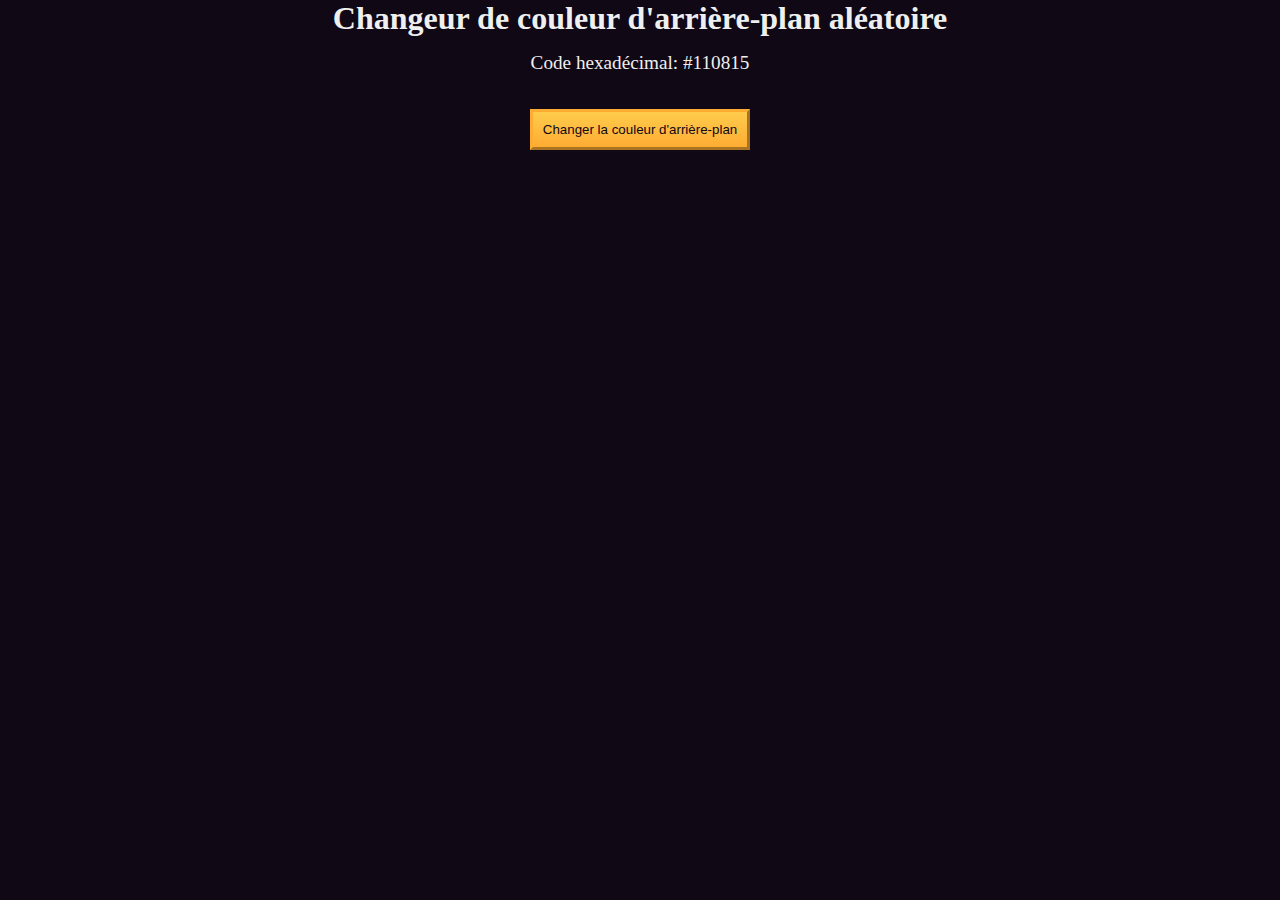
<file: Changeur de couleur/index.html>
<!DOCTYPE html>
<html lang="fr"> <!-- Changement de la langue en français -->
<head>
    <meta charset="UTF-8">
    <meta name="viewport" content="width=device-width, initial-scale=1.0">
    <title>Créer un changeur de couleur d'arrière-plan aléatoire</title>
    <!-- Lien vers la feuille de style CSS -->
    <link rel="stylesheet" href="./style.css"> <!-- Chemin sans espaces -->
</head>
<body>
    <!-- En-tête de la page -->
    <header>
        <h1>Changeur de couleur d'arrière-plan aléatoire</h1>
    </header>

    <!-- Contenu principal de la page -->
    <main>
        <!-- Section pour afficher le code hexadécimal de la couleur -->
        <section class="bg-information-container">
            <p>
                Code hexadécimal: <span id="bg-hex-code">#110815</span> 
            </p>
        </section>

        <!-- Bouton pour changer la couleur d'arrière-plan -->
        <button class="btn" id="btn" aria-label="Changer la couleur d'arrière-plan">Changer la couleur d'arrière-plan</button>
    </main>

    <!-- Lien vers le script JavaScript -->
    <script src="./scripts.js"></script> <!-- Chemin sans espaces -->
</body>
</html>
</file>
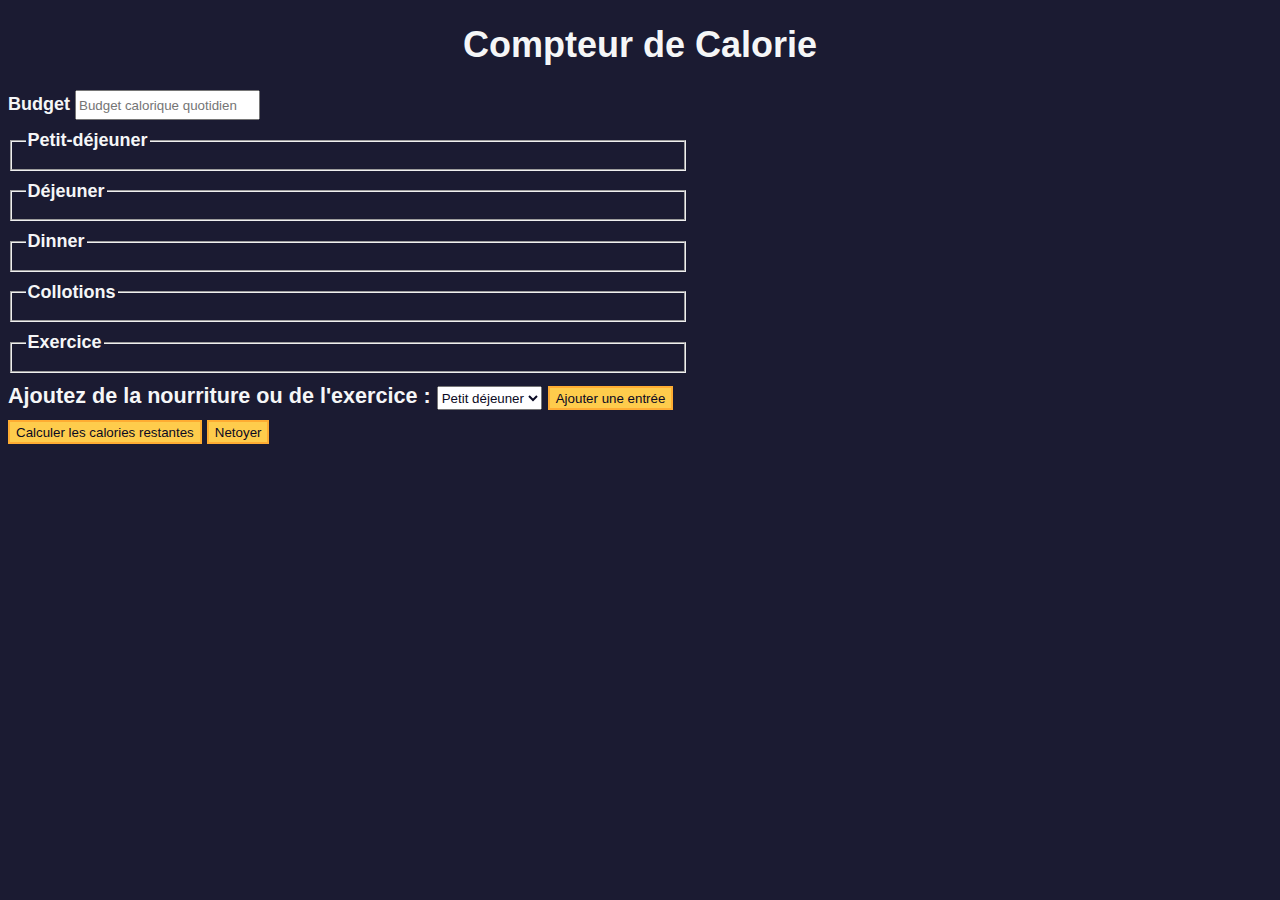
<file: compteur de calorie/index.html>
<!DOCTYPE html>
<html lang="fr">
<head>
    <meta charset="UTF-8">
    <meta name="viewport" content="width=device-width, initial-scale=1.0">
    <title>Compteur de Calorie</title>
    <link rel="stylesheet" href="./style.css">
</head>
<body>
    <main>

        <h1>Compteur de Calorie</h1>

        <div class="container">

            <form action="" id="calorie-counter">

                <label for="budget">Budget </label>
                <input type="number" id="budget" placeholder="Budget calorique quotidien" min="0" required>

                <fieldset id="petit-dejeuner"> 
                    <legend>Petit-déjeuner</legend>
                    <div class="input-container"></div>
                </fieldset>

                <fieldset id="dejeuner"> 
                    <legend>Déjeuner</legend>
                    <div class="input-container"></div>
                </fieldset>

                <fieldset id="dinner"> 
                    <legend>Dinner</legend>
                    <div class="input-container"></div>
                </fieldset>

                <fieldset id="collations"> 
                    <legend>Collotions</legend>
                    <div class="input-container"></div>
                </fieldset>

                <fieldset id="exercice"> 
                    <legend>Exercice</legend>
                    <div class="input-container"></div>
                </fieldset>

                <div class="controles">
                    <span>
                        <label for="entrée-déroulante">Ajoutez de la nourriture ou de l'exercice :</label>

                        <select name="options" id="entrer-deroulante">
                            <option value="petit-dejeuner" selected>Petit déjeuner</option>
                            <option value="dejeuner">Déjeuner</option>
                            <option value="dinner">Dinner</option>
                            <option value="collations">Collations</option>
                            <option value="exercice">Exercice</option>
                        </select>

                        <button id="ajouter-entrer">Ajouter une entrée</button>
                    </span>
                </div>

                <div>
                    <button type="submit">Calculer les calories restantes</button>
                    <button id="netoyer" type="button">Netoyer</button>
                </div>
                <div id="sortie" class="masquer"></div>
            </form>

        </div>

    </main>

    <script src="./main.js"></script>
</body>
</html>
</file>
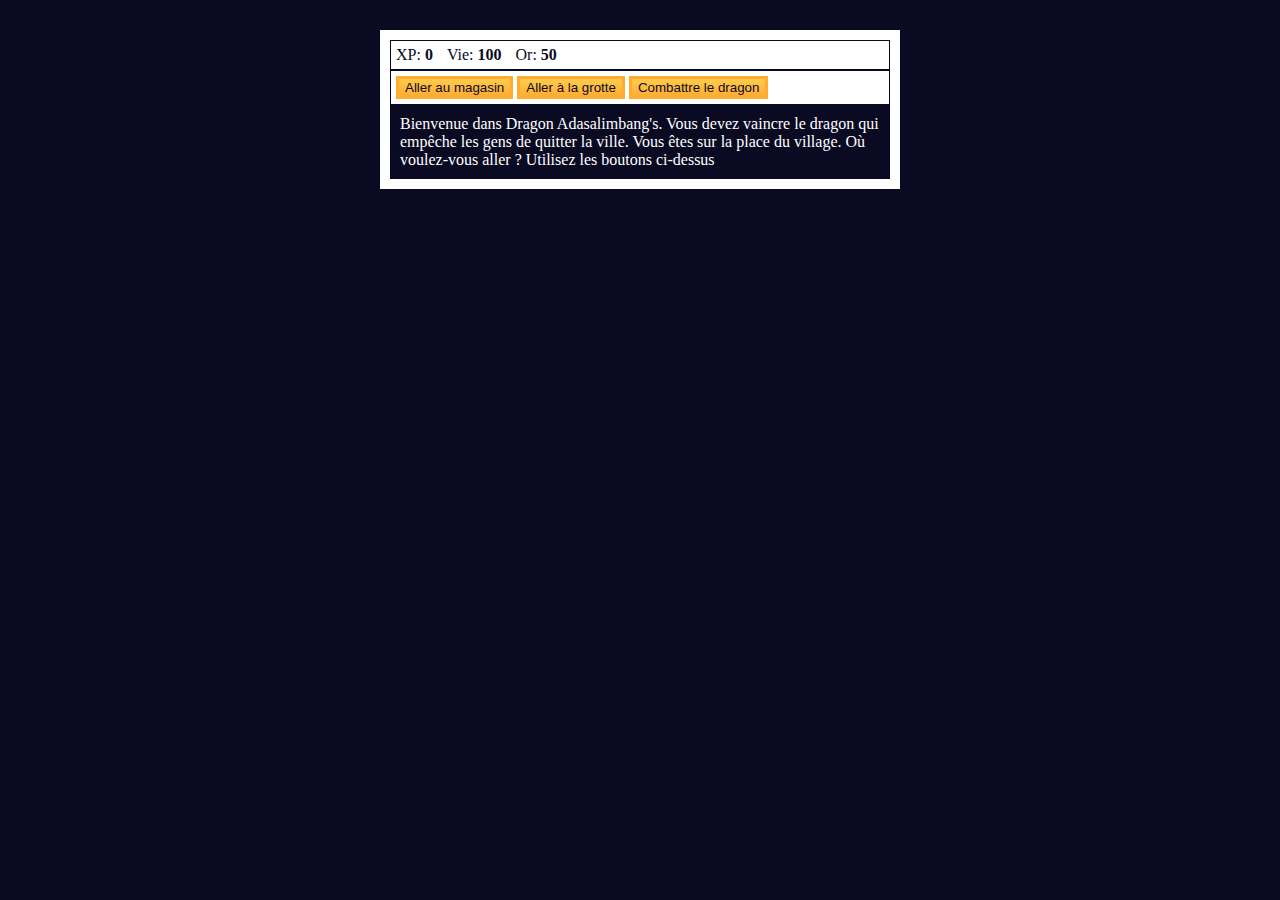
<file: jeu de role/index.html>
<!DOCTYPE html>
<html lang="fr">
<head>
    <meta charset="UTF-8">
    <meta name="viewport" content="width=device-width, initial-scale=1.0">
    <title>Jeu de rôle</title>
    <link rel="stylesheet" href="/jeu de role/CSS/style.css">
</head>
<body>
    
    <div id="game">

        <div id="statistiques">
            <span class="statistique">
                XP: <strong><span id="xpTexte">0</span></strong>
            </span>

            <span class="statistique">
                Vie: <strong><span id="vieTexte">100</span></strong>
            </span>

            <span class="statistique">
                Or: <strong><span id="OrTexte">50</span></strong>
            </span>
        </div>


        <div id="controles">
            <button id="button1">Aller au magasin</button>
            <button id="button2">Aller à la grotte</button>
            <button id="button3">Combattre le dragon</button>
        </div>


        <div id="statistiqesDuMonstre">
            <span class="statistique">
                Nom du montre: <strong><span id="nomMonstre"></span></strong>
            </span>

            <span class="statistique">
                Vie: <strong><span id="vieMonstre"></span></strong>
            </span>
        </div>


        <div id="texte">
            Bienvenue dans Dragon Adasalimbang's. Vous devez vaincre le dragon qui empêche les gens de quitter la ville.
            Vous êtes sur la place du village. Où voulez-vous aller ? Utilisez les boutons ci-dessus
        </div>
    </div>
    <script src="main.js"></script>
</body>
</html>
</file>
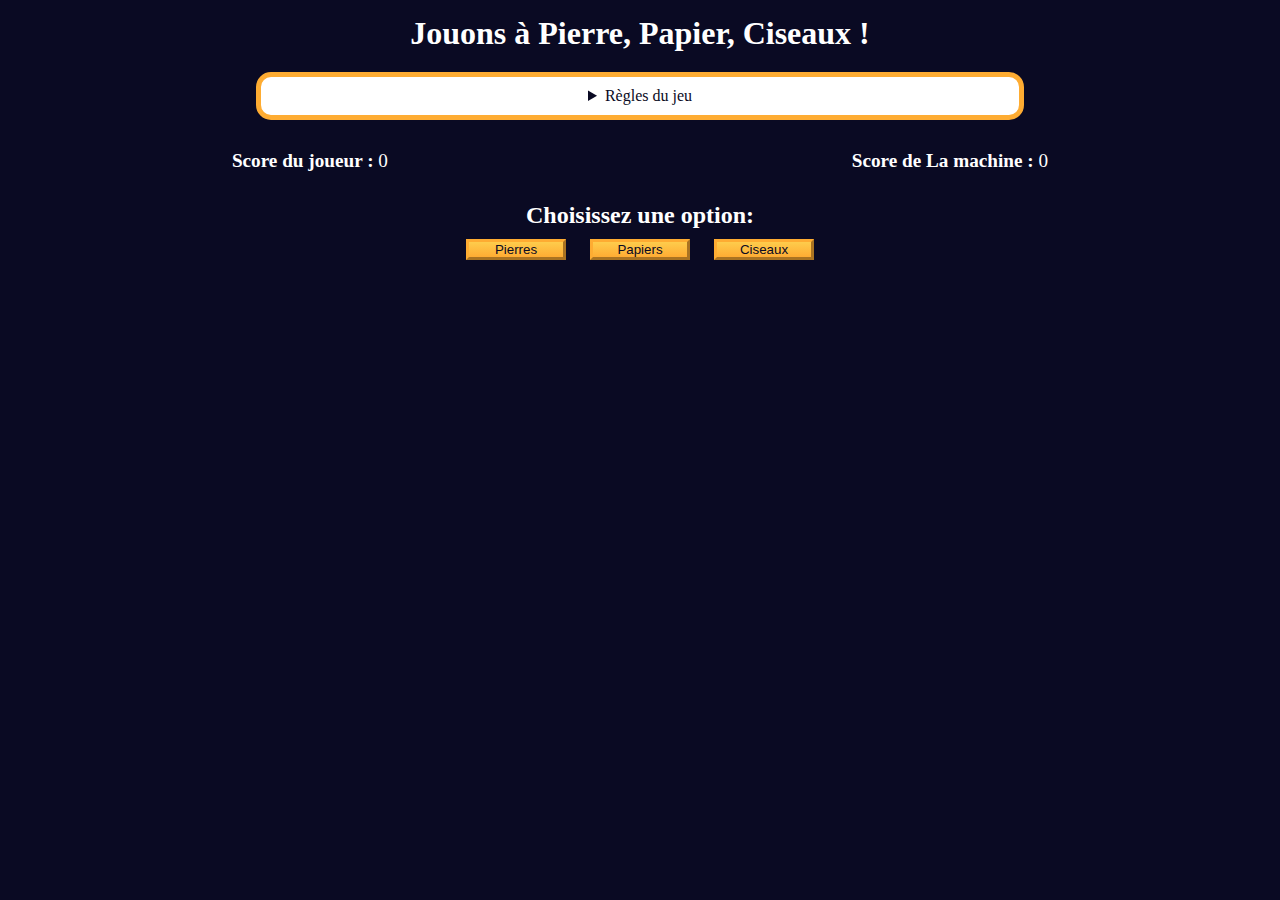
<file: jeux de pierre papier sizeau/index.html>
<!DOCTYPE html>
<html lang="en">
<head>
    <meta charset="UTF-8">
    <meta name="viewport" content="width=device-width, initial-scale=1.0">
    <title>Jeu Pierre, Papier, Ciseaux</title>
    <link rel="stylesheet" href="style.css">
</head>
<body>
    <h1>Jouons à Pierre, Papier, Ciseaux !</h1>
    <main>
        <details class="rules-container">
            <summary>Règles du jeu</summary>
            <p>Vous jouerez contre l'ordinateur.</p>
            <p>Vous pouvez choisir entre Pierre, Papier et Ciseaux.</p>
            <p>Le premier à obtenir trois points gagne.</p>
            <p>Voici les règles pour obtenir un point dans le jeu:</p>

            <ul>
                <li>La pierre bat les ciseaux</li>
                <li>Les ciseaux battent le papier</li>
                <li>Le papier bat la pierre</li>
            </ul>

            <p>
                Si le joueur et l'ordinateur choisissent la même option (exemple : papier et
                papier), alors personne ne gagne.
            </p>
            
        </details>

        <div class="score-container">
            <strong>Score du joueur : <span class="score" id="score-joueur">0</span></strong>
            <strong>Score de La machine : <span class="score" id="score-machine">0</span></strong>
        </div>

        <section class="options-container">
            <h2>Choisissez une option:</h2>

            <div class="btn-container">
                <button id="pierre-btn" class="btn">Pierres</button>
                <button id="papier-btn" class="btn">Papiers</button>
                <button id="ciseau-btn" class="btn">Ciseaux</button>
            </div>

        </section>

        <div class="results-container">
            <p id="results-msg"></p>
            <p id="gagner-msg"></p>
            <button class="btn" id="reset-game-btn">Joueur encore une fois?</button>
        </div>

    </main>
    <script src="./main.js"></script>
</body>
</html>
</file>
<file: Changeur de couleur/style.css>
*, 
*::before,
*::after {
    margin: 0;
    padding: 0;
    box-sizing: border-box;
}

:root {
    --yellow: #f1be32;
    --golden-yellow: #feac32;
    --dark-purple: #110815;
    --light-grey: #efefef;
}

body {
    background-color: var(--dark-purple);
    color: var(--light-grey);
    text-align: center;
}

.bg-information-container {
    margin: 15px 0 25px;
    font-size: 1.2rem;
}

.btn {
    cursor: pointer;
    padding: 10px;
    margin: 10px;
    color: var(--dark-purple);
    background-color: var(--golden-yellow);
    background-image: linear-gradient(#fecc4c, #ffac33);
    border-color: var(--golden-yellow);
    border-width: 3px;
}

.btn:hover {
  background-image: linear-gradient(#ffcc4c, #f89808);
}
</file>
<file: compteur de calorie/style.css>
:root {
  --light-grey: #f5f6f7;
  --dark-blue: #0a0a23;
  --fcc-blue: #1b1b32;
  --light-yellow: #fecc4c;
  --dark-yellow: #feac32;
  --light-pink: #ffadad;
  --dark-red: #850000;
  --light-green: #acd157;
}

body {
    font-family: "lato", Helvetica, Arial, sans-serif;
    font-size: 18px;
    background-color: var(--fcc-blue);
    color: var(--light-grey);
}

h1 {
    text-align: center;
}

.container {
    width: 90%;
    max-width: 680px;
}
h1, .container, .sortie {
  font-weight: 20px auto;  
}

label, legend {
    font-weight: bold;
}

.input-container {
  display: flex;
  flex-direction: column;
}

button {
  cursor: pointer;
  text-decoration: none;
  background-color: var(--light-yellow);
  border: 2px solid var(--dark-yellow);
}

button, input, select {
  min-height: 24px;
  color: var(--dark-blue);
}

fieldset, label, button, input, select {
  margin-bottom: 10px;
}

.sortie {
  border: 2px solid var(--light-grey);
  padding: 10px;
  text-align: center;
}

.masquer {
    display: none;
}

.sortie, span {
    font-weight: bold;
    font-size: 1.2em;
}

.surplus {
    color: var(--light-pink);
}
  
.deficit {
    color: var(--light-green);
}
</file>
<file: jeu de role/CSS/style.css>
body {
    background-color: #0a0a23;
}

#texte {
    background-color: #0a0a23;
    color: #ffffff;
    padding: 10px;

}
#game {
    max-width: 500px;
    max-height: 400px;
    background-color: #ffffff;
    color: #ffffff;
    margin: 30px auto 0;
    padding: 10px;
}

#statistiques,
#controles {
    border: 1px solid #0a0a23;
    color: #0a0a23;
    padding: 5px;
}

#statistiqesDuMonstre {
    display: none;
    border: 1px solid #0a0a23;
    padding: 5px;
    background-color: #c70d0d;
    color: #ffffff;
}

.statistique {
    padding-right: 10px;
}

button {
    cursor: pointer;
    color: #0a0a23;
    background-color: #feac32;
    background-image: linear-gradient(#fecc4c, #ffac33);
    border: 3px solid #feac32;
}
</file>
<file: jeux de pierre papier sizeau/style.css>
*,
*::before,
*::after {
   margin: 0;
   padding: 0;
   box-sizing: border-box;
}

:root {
    --very-dark-blue: #0a0a23;;
    --white: #fff;
    --yellow: #ffc107;
    --golden-yellow: #feac32;
}

body {
    background-color: var(--very-dark-blue);
    text-align: center;
    color: var(--white);
}

h1 {
    padding: 15px 0 20px;
}

.btn {
    cursor: pointer;
    width: 100px;
    margin: 10px;
    color: var(--very-dark-blue);
    background-color: var(--golden-yellow);
    background-image: linear-gradient(#fecc4c, #ffac33);
    border-color: var(--golden-yellow);
    border-width: 3px;
}

.btn:hover {
    background-image: linear-gradient(#ffcc4c, #f89808);
}

.rules-container {
    padding: 10px 0;
    margin: auto;
    border-radius: 15px;
    background-color: var(--white);
    color: var(--very-dark-blue);
    border: 5px solid var(--golden-yellow);
}

rules-container ul {
    list-style-type: none;
}
  
.rules-container p {
    margin: 10px 0;
}

@media (min-width: 760px) {
    .rules-container {
      width: 60%;
    }
}

.score-container {
    display: flex;
    justify-content: space-around;
    margin: 30px 0;
    font-size: 1.2rem;
}

.score {
    font-weight: 500;
}

.results-container {
    font-size: 1.3rem;
    margin: 15px 0;
}

#gagner-msg {
    margin-top: 25px;
}

#reset-game-btn {
    display: none;
    margin: 20px auto;
}
</file>
